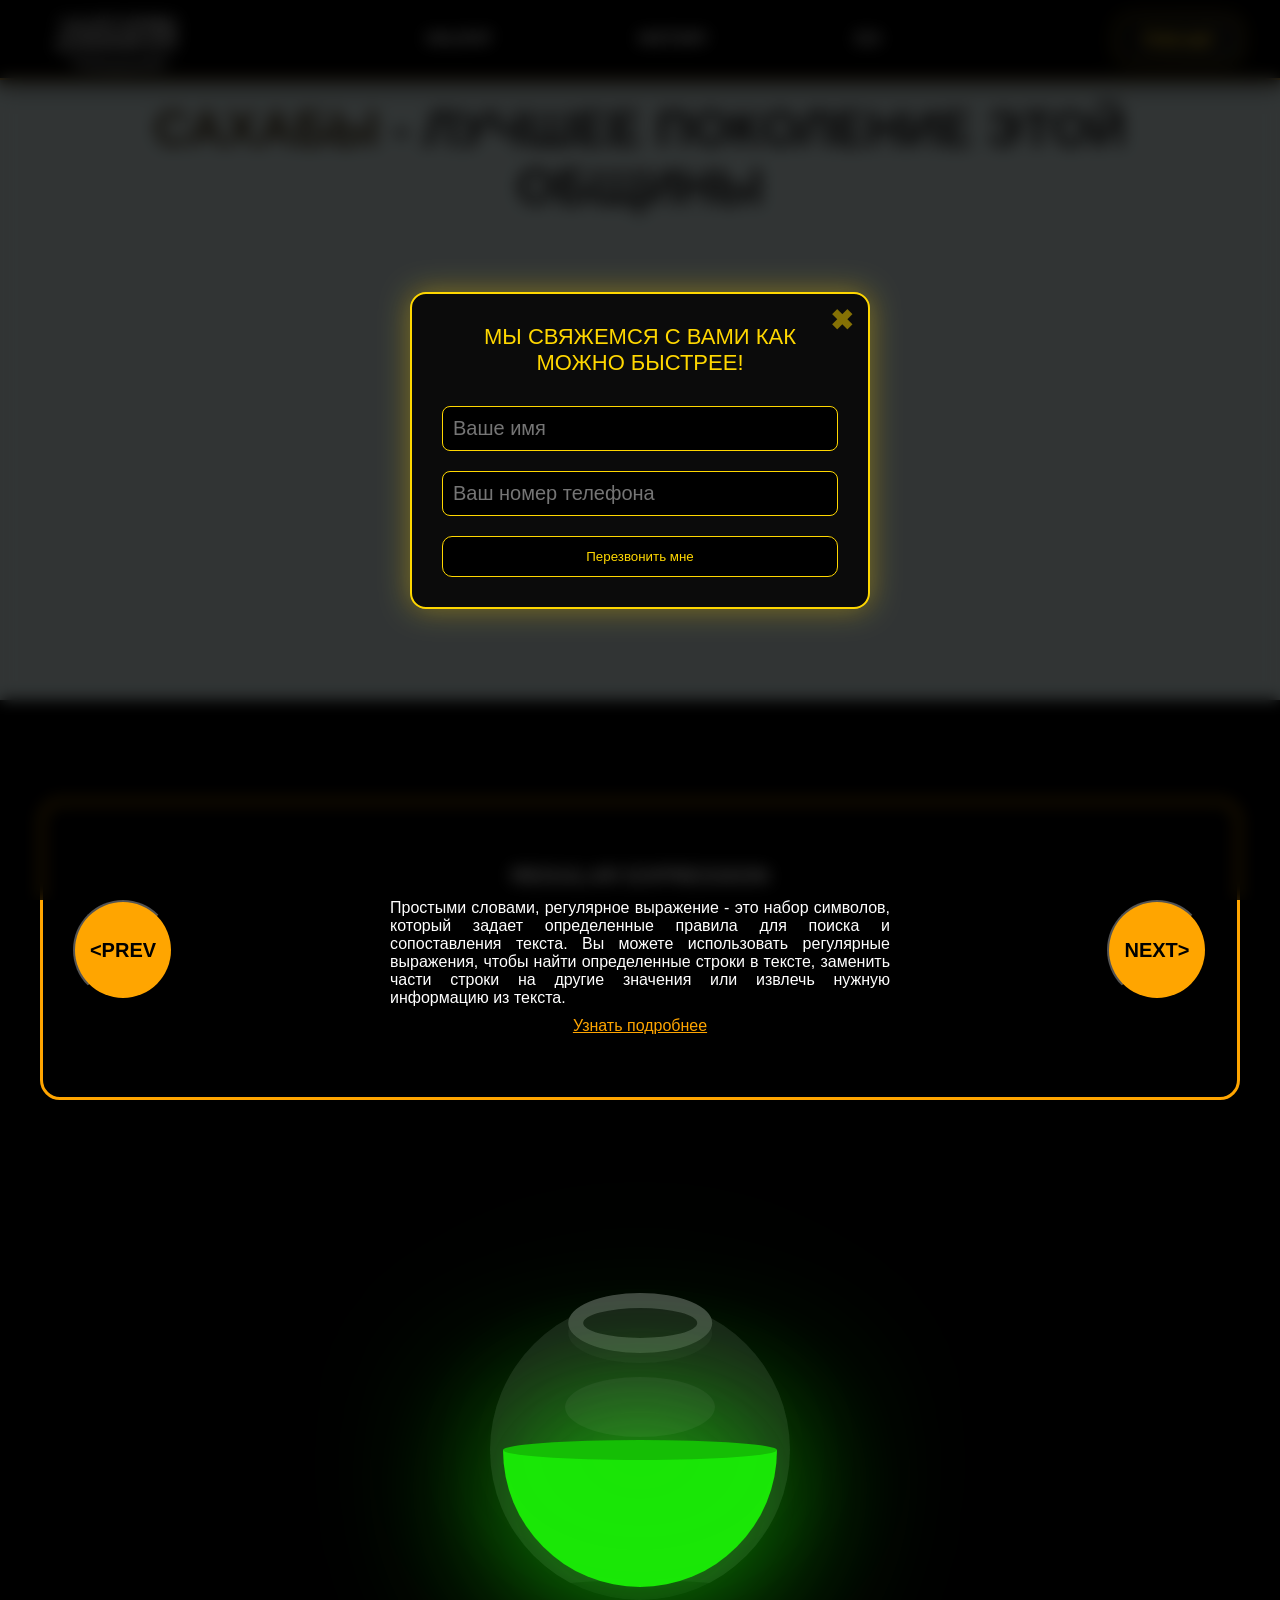
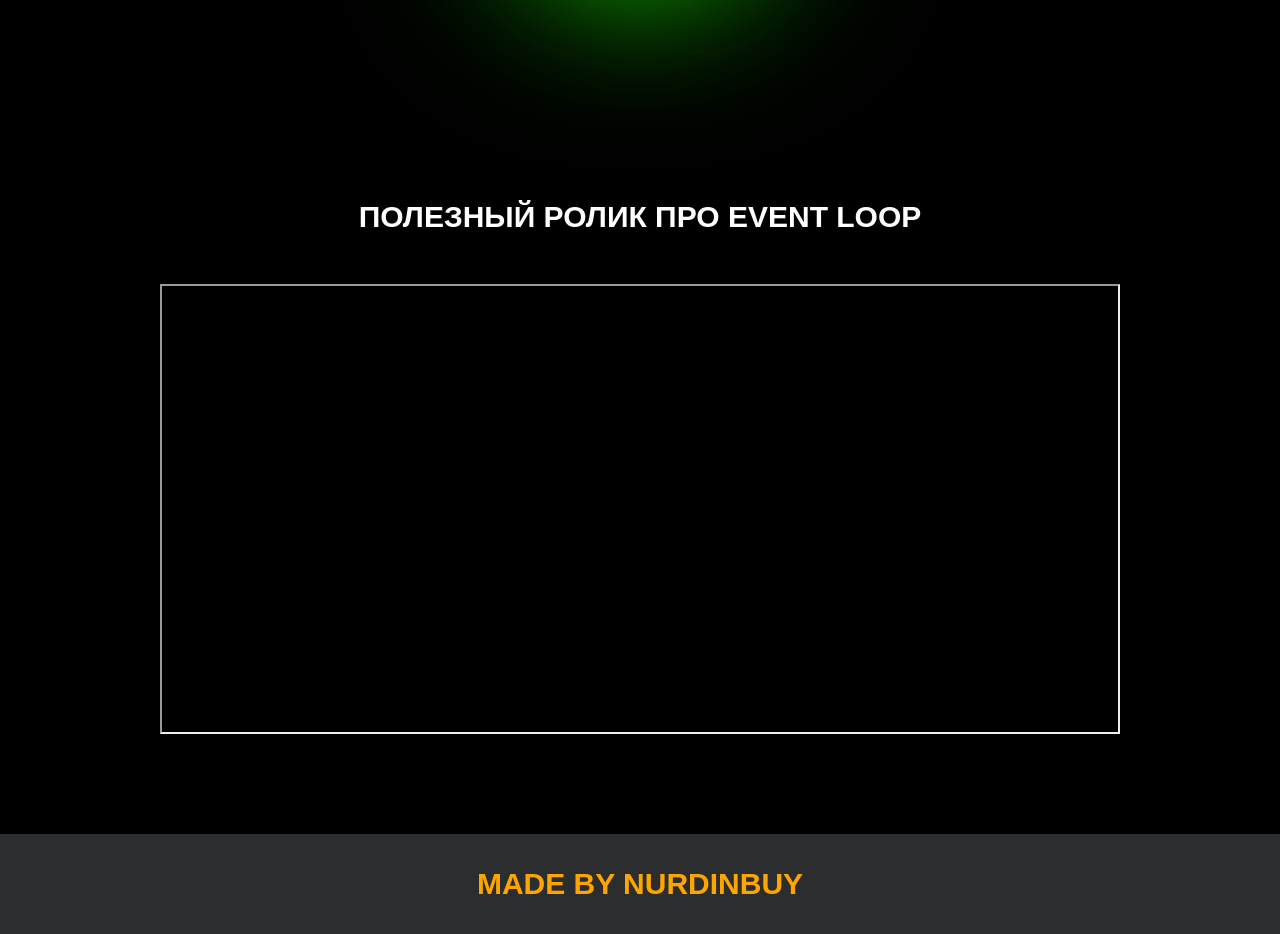
<file: index.html>
<!doctype html>
<html lang="en">
  <head>
    <meta charset="UTF-8" />
    <title>Java Script</title>
    <link rel="stylesheet" href="css/style.css" />
    <link rel="stylesheet" href="css/core.css" />
  </head>
  <body>
    <div class="wrapper">
      <div class="header">
        <div class="container">
          <div class="inner_header">
            <a href="index.html">
              <div class="logotype">
                <h2></h2>
              </div>
            </a>
            <ul class="menu">
              <li class="menu_link">
                <a href="./pages/home_works.html">Halifat</a>
              </li>
              <li class="menu_link">
                <a href="./pages/lessons.html">History</a>
              </li>
              <li class="menu_link">
                <a href="./pages/sahaban-page.html" class="active">313</a>
              </li>
            </ul>
            <button class="btn" id="btn-get">Click me!</button>
          </div>
        </div>
      </div>

      <div class="main_block">
        <div class="container">
          <div class="inner_main">
            <h1>
              <strong id="js-color">Сахабы</strong> - лучшее поколение этой
              общины
            </h1>
            <video autoplay muted loop playsinline class="bg_video">
              <source src="img-gif/putnik.mp4" />
            </video>
            <div class="colors-buttons">
              <button class="btn btn-color"></button>
              <button class="btn btn-color"></button>
              <button class="btn btn-color"></button>
              <button class="btn btn-color"></button>
            </div>
          </div>
        </div>
      </div>
      <div class="slider_block">
        <div class="container">
          <div class="inner_slider">
            <div class="slider">
              <button class="btn-slide" id="prev">&lt;prev</button>
              <div class="slide active_slide">
                <div class="slide_card">
                  <h3>regular expression</h3>
                  <p>
                    Простыми словами, регулярное выражение - это набор символов,
                    который задает определенные правила для поиска и
                    сопоставления текста. Вы можете использовать регулярные
                    выражения, чтобы найти определенные строки в тексте,
                    заменить части строки на другие значения или извлечь нужную
                    информацию из текста.
                  </p>
                  <a
                    href="https://developer.mozilla.org/ru/docs/Web/JavaScript/Guide/Regular_expressions"
                    target="_blank"
                    >Узнать подробнее</a
                  >
                </div>
              </div>
              <div class="slide">
                <div class="slide_card">
                  <h3>recursion</h3>
                  <p>
                    Простыми словами, рекурсия - это, когда функция делает
                    повторяющиеся вызовы самой себя для решения задачи, пока не
                    достигнет определенного условия выхода из рекурсии.
                  </p>
                  <a
                    href="https://learn.javascript.ru/recursion"
                    target="_blank"
                    >Узнать подробнее</a
                  >
                </div>
              </div>
              <div class="slide">
                <div class="slide_card">
                  <h3>json</h3>
                  <p>
                    Простыми словами, JSON - это способ представления данных в
                    виде текста, чтобы они могли быть легко поняты и
                    использованы различными программами. Он использует простые
                    правила для описания объектов и массивов, а также для
                    представления простых типов данных, таких как строки, числа,
                    логические значения и т.д.
                  </p>
                  <a
                    href="https://developer.mozilla.org/ru/docs/Learn/JavaScript/Objects/JSON"
                    target="_blank"
                    >Узнать подробнее</a
                  >
                </div>
              </div>
              <div class="slide">
                <div class="slide_card">
                  <h3>event loop</h3>
                  <p>
                    Простыми словами, event loop похож на дежурного, который
                    непрерывно проверяет, произошло ли какое-либо событие, и
                    реагирует на него, когда оно происходит. Он имеет список
                    задач, которые нужно выполнить, и он перебирает этот список
                    событий одно за другим, обрабатывая каждое событие, когда
                    оно наступает.
                  </p>
                  <a
                    href="https://highload.today/kak-ustroen-event-loop-v-javascript-parallelnaya-model-i-tsikl-sobytij/"
                    target="_blank"
                    >Узнать подробнее</a
                  >
                </div>
              </div>
              <button class="btn-slide" id="next">next&gt;</button>
            </div>
          </div>
        </div>
      </div>

      <div class="bottle">
        <div class="container">
          <div class="bottle_inner">
            <a href="pages/monster.html">
              <div class="bowl">
                <div class="shadow"></div>
                <div class="liquid"></div>
              </div>
            </a>
          </div>
        </div>
      </div>

      <div class="block_video">
        <div class="container">
          <h3>Полезный ролик про Event Loop</h3>
          <div class="inner_block_video">
            <iframe
              width="80%"
              height="450"
              src="https://www.youtube.com/embed/zDlg64fsQow"
              title="YouTube video player"
              allow="
                autoplay;
                clipboard-write;
                encrypted-media;
                gyroscope;
                picture-in-picture;
                web-share;
              "
              allowfullscreen
            ></iframe>
          </div>
        </div>
      </div>

      <div class="footer">
        <div class="container">
          <a href="https://www.instagram.com/nurdinbuy/" target="_blank">
            <div class="inner_footer">
              <h2>Made by NurDinBuy</h2>
            </div>
          </a>
        </div>
      </div>
    </div>

    <div class="modal">
      <div class="modal_dialog">
        <div class="modal_content">
          <form action="#">
            <div class="modal_close">&#10006;</div>
            <div class="modal_title">Мы свяжемся с вами как можно быстрее!</div>
            <label>
              <input
                required
                placeholder="Ваше имя"
                name="name"
                type="text"
                class="modal_input"
              />
            </label>
            <label>
              <input
                required
                placeholder="Ваш номер телефона"
                name="phone"
                type="text"
                class="modal_input"
              />
            </label>
            <button class="btn btn_dark btn_min">Перезвонить мне</button>
          </form>
        </div>
      </div>
    </div>
  </body>
  <script src="js/main.js"></script>
  <script src="js/modal.js"></script>
</html>
</file>
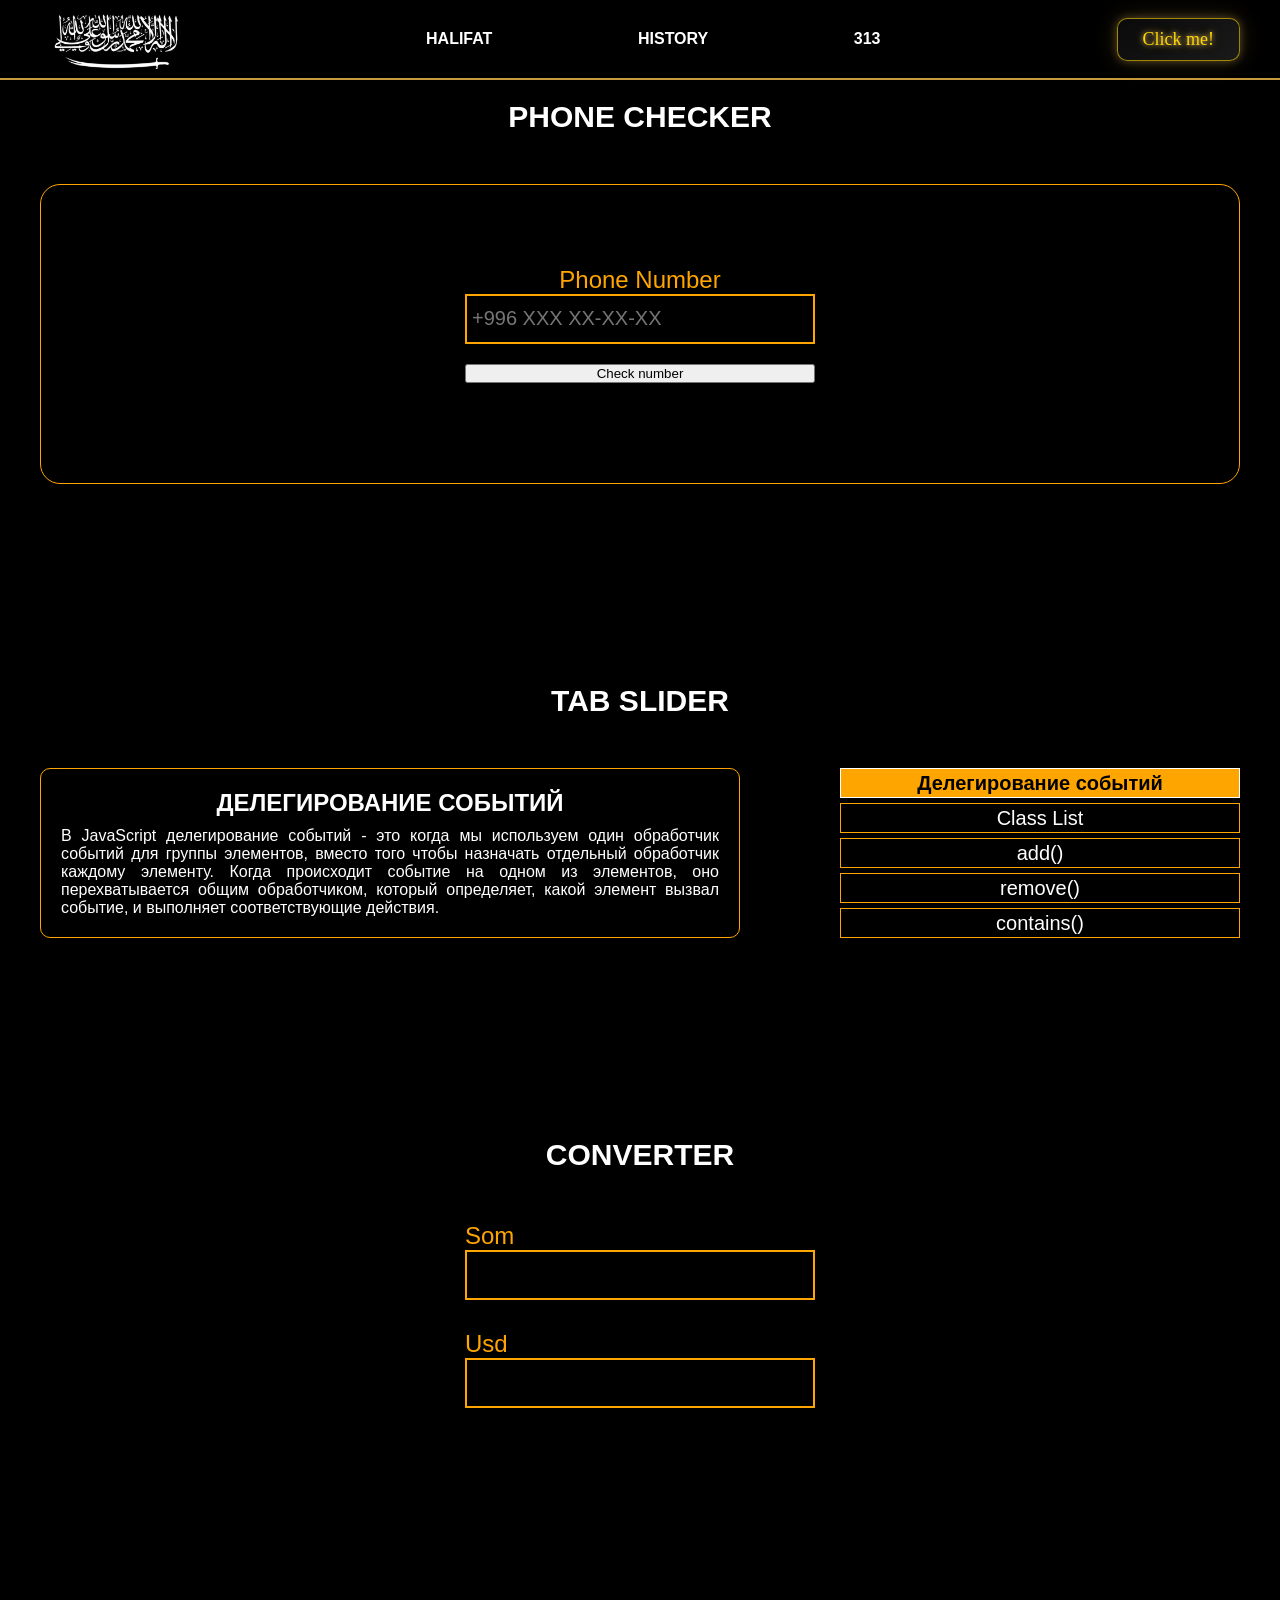
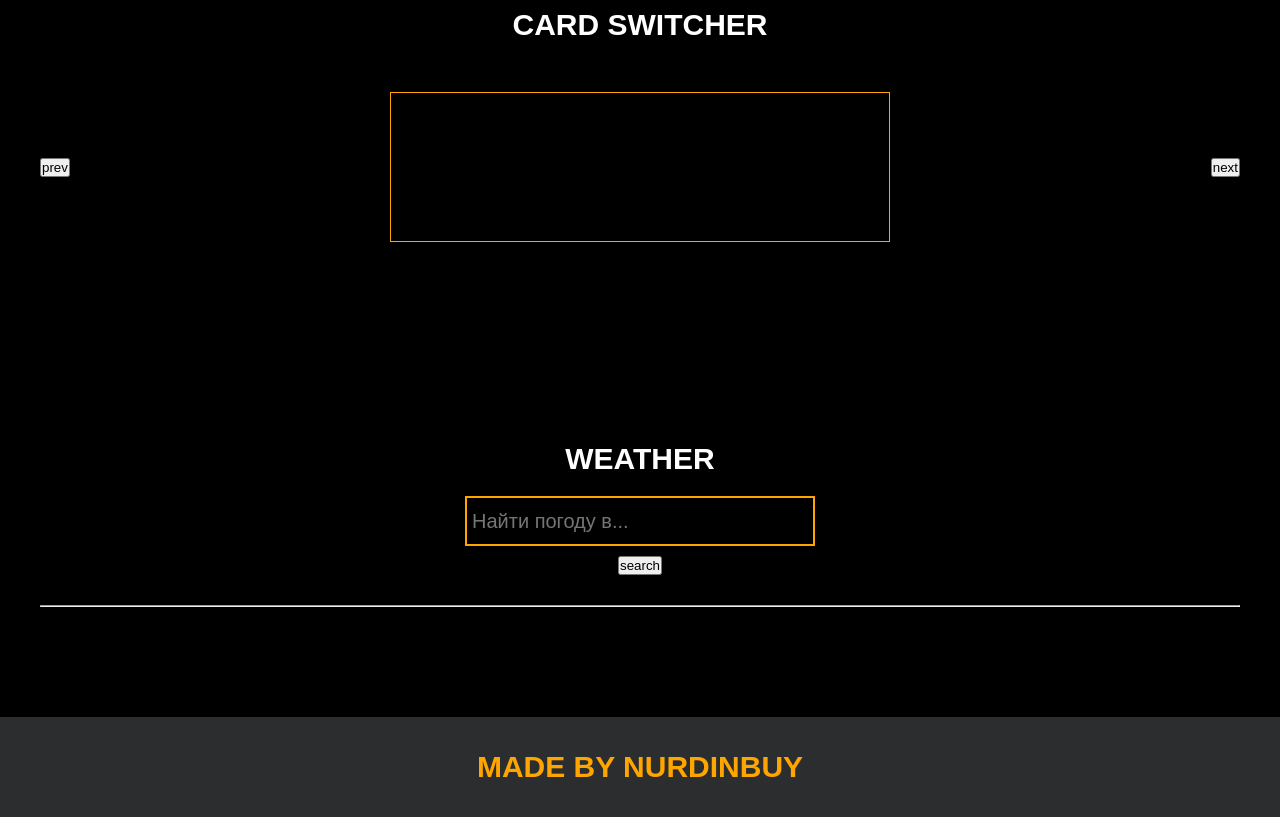
<file: pages/lessons.html>
<!doctype html>
<html lang="en">
  <head>
    <meta charset="UTF-8" />
    <title>Lessons</title>
    <link rel="stylesheet" href="../css/style.css" />
    <link rel="stylesheet" href="../css/core.css" />
    <link rel="stylesheet" href="../css/lessons.css" />
  </head>
  <body>
    <div class="wrapper">
      <div class="header">
        <div class="container">
          <div class="inner_header">
            <a href="../index.html">
              <div class="logotype">
                <h2></h2>
              </div>
            </a>
            <ul class="menu">
              <li class="menu_link">
                <a href="home_works.html">Halifat</a>
              </li>
              <li class="menu_link">
                <a href="lessons.html">History</a>
              </li>
              <li class="menu_link">
                <a href="sahaban-page.html" class="active">313</a>
              </li>
            </ul>
            <button class="btn" id="btn-get">Click me!</button>
          </div>
        </div>
      </div>

      <div class="phone_block">
        <div class="container">
          <h3>Phone checker</h3>
          <div class="inner_phone_block">
            <div class="form_phone">
              <label for="phone_input">Phone Number</label>
              <input
                type="text"
                id="phone_input"
                placeholder="+996 XXX XX-XX-XX"
              />
              <button class="btn" id="phone_button">Check number</button>
              <span class="checker" id="phone_result"></span>
            </div>
          </div>
        </div>
      </div>

      <div class="tab_slider">
        <div class="container">
          <h3>tab slider</h3>
          <div class="inner_tab_slider">
            <div class="tab_contents_block">
              <div class="tab_content_block">
                <h4>Делегирование событий</h4>
                <p>
                  В JavaScript делегирование событий - это когда мы используем
                  один обработчик событий для группы элементов, вместо того
                  чтобы назначать отдельный обработчик каждому элементу. Когда
                  происходит событие на одном из элементов, оно перехватывается
                  общим обработчиком, который определяет, какой элемент вызвал
                  событие, и выполняет соответствующие действия.
                </p>
              </div>
              <div class="tab_content_block">
                <h4>classList</h4>
                <p>
                  classList в JavaScript - это свойство, которое позволяет нам
                  работать с классами элемента HTML. С помощью classList мы
                  можем добавлять, удалять или проверять наличие классов у
                  элемента. Допустим, у нас есть элемент на веб-странице, и мы
                  хотим изменить его классы с помощью JavaScript. Вместо того
                  чтобы обращаться напрямую к атрибуту class, мы можем
                  использовать свойство classList этого элемента.
                </p>
              </div>
              <div class="tab_content_block">
                <h4>add()</h4>
                <p>
                  Метод add позволяет добавить новый класс к списку классов
                  элемента. Например, element.classList.add('new-class') добавит
                  класс с именем "new-class" к элементу.
                </p>
              </div>
              <div class="tab_content_block">
                <h4>remove()</h4>
                <p>
                  Метод remove позволяет удалить класс из списка классов
                  элемента. Например, element.classList.remove('old-class')
                  удалит класс с именем "old-class" из элемента.
                </p>
              </div>
              <div class="tab_content_block">
                <h4>contains()</h4>
                <p>
                  Метод contains позволяет проверить, содержит ли элемент
                  определенный класс. Он возвращает true, если класс
                  присутствует, и false, если его нет. Например,
                  element.classList.contains('highlight') вернет true, если у
                  элемента есть класс "highlight".
                </p>
              </div>

              <div class="tab_content_items">
                <button class="tab_content_item tab_content_item_active">
                  Делегирование событий
                </button>
                <button class="tab_content_item">Class List</button>
                <button class="tab_content_item">add()</button>
                <button class="tab_content_item">remove()</button>
                <button class="tab_content_item">contains()</button>
              </div>
            </div>
          </div>
        </div>
      </div>

      <div class="converter">
        <div class="container">
          <h3>CONVERTER</h3>
          <div class="inner_converter">
            <div class="som">
              <label for="som">Som</label>
              <input type="number" id="som" class="som" />
            </div>
            <div class="usd">
              <label for="usd">Usd</label>
              <input type="number" id="usd" class="usd" />
            </div>
            <!-- <div class="eur">
                    <label for="eur">Eur</label>
                    <input type="number" id="eur">
                </div> -->
          </div>
        </div>
      </div>

      <div class="card_switcher">
        <div class="container">
          <h3>Card Switcher</h3>
          <div class="inner_card_switcher">
            <button class="btn" id="btn-prev">prev</button>
            <div class="card"></div>
            <button class="btn" id="btn-next">next</button>
          </div>
        </div>
      </div>

      <div class="weather">
        <div class="container">
          <h3>WEATHER</h3>
          <div class="inner_weather">
            <div>
              <label>
                <input
                  type="text"
                  class="cityName"
                  placeholder="Найти погоду в..."
                  id="searchInput"
                />
              </label>
              <button class="btn" id="search">search</button>
            </div>
            <div>
              <span class="city"></span>
              <hr />
              <span class="temp"></span>
            </div>
          </div>
        </div>
      </div>

      <div class="footer">
        <div class="container">
          <a href="https://www.instagram.com/nurdinbuy/" target="_blank">
            <div class="inner_footer">
              <h2>Made by NurDinBuy</h2>
            </div>
          </a>
        </div>
      </div>
    </div>

    <div class="modal">
      <div class="modal_dialog">
        <div class="modal_content">
          <form action="#">
            <div class="modal_close">&#10006;</div>
            <div class="modal_title">Мы свяжемся с вами как можно быстрее!</div>
            <label>
              <input
                required
                placeholder="Ваше имя"
                name="name"
                type="text"
                class="modal_input"
              />
            </label>
            <label>
              <input
                required
                placeholder="Ваш номер телефона"
                name="phone"
                class="modal_input"
              />
            </label>
            <button class="btn btn_dark btn_min">Перезвонить мне</button>
          </form>
        </div>
      </div>
    </div>
  </body>
  <script src="../js/lesson.js"></script>
  <script src="../js/modal.js"></script>
</html>
</file>
<file: css/style.css>
/* HEADER */
.header {
  height: 80px;
  background: #000;
  border-bottom: 2px solid #c89b3c;
  box-shadow: 0 5px 15px rgba(0, 0, 0, 0.7);
  display: flex;
  align-items: center;
  width: 100%;
  position: fixed;
  top: 0;
  z-index: 2;
}

.inner_header {
  height: 100%;
  display: flex;
  align-items: center;
  justify-content: space-between;
}

/* LOGOTYPE */

.logotype {
  display: flex;
  align-items: center;
  justify-content: center;
  font-size: 22px;
  height: 60px;
  width: 150px;
  background: url(../img-gif/sword.jpg);
  background-repeat: no-repeat;
  background-position: center;
  background-size: cover;
  padding: 8px;
  color: rgb(141, 14, 14);
  border-radius: 5px;
  cursor: pointer;
}

/* HEADER MENU */

.menu {
  display: flex;
  justify-content: space-around;
  width: 600px;
}

.menu_link a {
  color: white;
  font-weight: 600;
  text-transform: uppercase;
}

.menu_link a:hover {
  text-decoration: underline;
}

/* MAIN BLOCK */

.main_block {
  height: 700px;
  padding: 100px 0;
  position: relative;
  overflow: hidden;
}

.bg_video {
  position: absolute;
  top: 0;
  left: 0;
  width: 100%;
  height: 100%;
  object-fit: cover;
  z-index: -1;
}
/* BUTTONS COLOR PICKER */

.colors-buttons {
  display: flex;
  justify-content: space-between;
  margin-top: 50px;
}

.btn-color {
  border-radius: 20px;
  border-color: white !important;
}

/* FOOTER */

.footer {
  background: #2c2d2f;
  width: 100%;
}

.inner_footer {
  display: flex;
  align-items: center;
  justify-content: center;
  height: 100px;
}

.footer h2 {
  text-transform: uppercase;
  color: var(--orange);
  font-weight: 600;
}

/* SLIDER BLOCK */

.slider_block {
  padding: 100px 0;
  background: black;
}

.slider {
  position: relative;
  width: 100%;
  height: 300px;
  overflow: hidden;
  border: 3px solid var(--orange);
  border-radius: 20px;
  display: flex;
  align-items: center;
  justify-content: space-between;
  padding: 0 30px;
}

.slide {
  position: absolute;
  top: 60px;
  left: 0;
  width: 100%;
  height: 100%;
  display: none;
  transition: opacity 0.5s ease-in-out;
}

.slide_card {
  color: white;
  margin: 0 auto;
  width: 500px;
  text-align: center;
}

.slide_card h3 {
  color: white;
  text-transform: uppercase;
  font-size: 22px;
}

.slide_card p {
  font-size: 16px;
  text-align: justify;
  margin: 10px 0;
}

.slide_card a {
  color: var(--orange);
  text-decoration: underline;
}

.slide.active_slide {
  display: block;
}

/* VIDEO BLOCK */

.block_video {
  background: black;
  padding: 100px 0;
}

.inner_block_video {
  display: flex;
  justify-content: center;
  margin-top: 50px;
}

/* MODAL */

.modal {
  position: fixed;
  height: 100%;
  width: 100%;
  top: 0;
  left: 0;
  z-index: 2;
  background: rgba(0, 0, 0, 0.5);
  backdrop-filter: blur(10px);
  display: none;
}

.modal_dialog {
  max-width: 500px;
  margin: 200px auto;
}

.modal_content {
  position: relative;
  width: 100%;
  padding: 40px;
  background-color: black;
  border: 2px solid var(--orange);
  border-radius: 4px;
  max-height: 80vh;
  overflow-y: auto;
}

.modal_content form {
  display: flex;
  flex-direction: column;
  align-items: center;
}

.modal_close {
  position: absolute;
  top: 8px;
  right: 14px;
  font-size: 30px;
  color: red;
  opacity: 0.5;
  font-weight: 700;
  border: none;
  background-color: transparent;
  cursor: pointer;
}

.modal_title {
  text-align: center;
  font-size: 22px;
  text-transform: uppercase;
  color: white;
}

.modal_content label,
.btn_min {
  width: 100% !important;
  margin-top: 10px;
}

.modal_content input {
  width: 100%;
}

/*-------BOTTLE-------*/

.bottle {
  background: black;
  padding: 100px 0;
}

.bottle_inner {
  display: flex;
  justify-content: center;
  align-items: center;
}

.bowl {
  position: relative;
  width: 300px;
  height: 300px;
  background: rgba(255, 255, 255, 0.1);
  border-radius: 50%;
  border: 8px solid transparent;
  animation: animate 5s linear infinite;
  transform-origin: bottom center;
}

@keyframes animate {
  0% {
    transform: rotate(0deg);
  }
  25% {
    transform: rotate(22deg);
  }
  50% {
    transform: rotate(0deg);
  }
  75% {
    transform: rotate(-22deg);
  }
  100% {
    filter: hue-rotate(360deg);
  }
}

.bowl::before {
  content: "";
  position: absolute;
  top: -15px;
  left: 50%;
  transform: translateX(-50%);
  width: 40%;
  height: 30px;
  border: 15px solid #444;
  border-radius: 50%;
  box-shadow: 0 10px #222;
}

.bowl::after {
  content: "";
  position: absolute;
  top: 35%;
  left: 50%;
  transform: translate(-50%, -50%);
  width: 150px;
  height: 60px;
  background: rgba(255, 255, 255, 0.05);
  transform-origin: center;
  animation: animatebowlshadow 5s linear infinite;
  border-radius: 50%;
  animation-play-state: running;
}

@keyframes animatebowlshadow {
  0% {
    left: 50%;
    width: 150px;
    height: 60px;
  }
  25% {
    left: 55%;
    width: 140px;
    height: 65px;
  }
  50% {
    left: 50%;
    width: 150px;
    height: 60px;
  }
  75% {
    left: 45%;
    width: 140px;
    height: 65px;
  }
  100% {
  }
}

.liquid {
  position: absolute;
  top: 50%;
  left: 5px;
  right: 5px;
  bottom: 5px;
  background: #1ae907;
  border-bottom-left-radius: 150px;
  border-bottom-right-radius: 150px;
  filter: drop-shadow(0 0 80px #1ae907);
  transform-origin: top center;
  animation: animateliquid 5s linear infinite;
  animation-play-state: running;
}

@keyframes animateliquid {
  0% {
    transform: rotate(0deg);
  }
  25% {
    transform: rotate(-22deg);
  }
  30% {
    transform: rotate(-23deg);
  }
  50% {
    transform: rotate(0deg);
  }
  75% {
    transform: rotate(22deg);
  }
  80% {
    transform: rotate(23deg);
  }
  100% {
    transform: rotate(0deg);
  }
}

.liquid::before {
  content: "";
  position: absolute;
  top: -10px;
  width: 100%;
  height: 20px;
  background: #15be05;
  border-radius: 50%;
  filter: drop-shadow(0 0 80px #15be05);
}

.shadow {
  position: absolute;
  top: calc(50% + 150px);
  left: 50%;
  transform: translate(-50%, -50%);
  width: 260px;
  height: 40px;
  background: rgba(0, 0, 0, 0.5);
  border-radius: 50%;
  animation: animateshadow 5s linear infinite;
  animation-play-state: running;
}

@keyframes animateshadow {
  0% {
    left: 50%;
    width: 260px;
    height: 40px;
    top: calc(50% + 150px);
  }

  25% {
    left: 55%;
    width: 265px;
    height: 30px;
    top: calc(50% + 130px);
  }
  50% {
    left: 50%;
    width: 260px;
    height: 40px;
    top: calc(50% + 150px);
  }
  75% {
    left: 45%;
    width: 265px;
    height: 30px;
    top: calc(50% + 130px);
  }
  100% {
  }
}
</file>
<file: css/core.css>
* {
  margin: 0;
  padding: 0;
  box-sizing: border-box;
}

.container {
  width: 1200px;
  margin: 0 auto;
}

body {
  font-family: "Britannic Bold", sans-serif;
  background: #c2d0d0;
}

.modal {
  position: fixed;
  inset: 0;
  background: rgba(0, 0, 0, 0.75);
  backdrop-filter: blur(8px);

  display: none;
  justify-content: center;
  align-items: center;

  z-index: 999;
}

.modal.active {
  display: flex;
}

.modal_dialog {
  width: 100%;
  max-width: 500px;
  padding: 20px;
}

.modal_content {
  position: relative;
  background: #0b0b0b;
  border: 2px solid gold;
  border-radius: 16px;
  padding: 30px;

  box-shadow: 0 0 30px rgba(255, 215, 0, 0.4);
}

.modal_close {
  position: absolute;
  top: 10px;
  right: 15px;
  font-size: 28px;
  color: gold;
  cursor: pointer;
}

.modal_title {
  text-align: center;
  color: gold;
  font-size: 22px;
  margin-bottom: 20px;
}

.modal_input {
  width: 100%;
  height: 45px;
  margin-bottom: 10px;

  background: black;
  border: 1px solid gold;
  border-radius: 8px;

  color: gold;
  padding-left: 10px;
}

.btn_min {
  width: 100%;
  padding: 12px;

  background: black;
  color: gold;
  border: 1px solid gold;
  border-radius: 10px;

  cursor: pointer;
}

.btn_min:hover {
  background: #1a1a1a;
}

.form_error {
  text-align: center;
  margin-top: 10px;
  font-size: 16px;
}

#btn-get {
  padding: 10px 25px;
  font-size: 18px;
  font-family: "Ramadhan";
  color: #ffd700;
  background: linear-gradient(145deg, #0a0a0a, #1a1a1a);
  border: 1px solid rgba(255, 215, 0, 0.6);
  border-radius: 10px;
  cursor: pointer;
  transition: 0.3s;
  text-shadow:
    0 0 5px rgba(255, 215, 120, 0.8),
    0 0 10px rgba(200, 155, 60, 0.6);
  box-shadow:
    0 0 10px rgba(255, 215, 120, 0.3),
    0 0 25px rgba(200, 155, 60, 0.2);
}

#btn-get:hover {
  background: linear-gradient(145deg, #1a1a1a, #2a2a2a);
  box-shadow:
    0 0 20px rgba(255, 215, 120, 0.9),
    0 0 40px rgba(200, 155, 60, 0.6);
  transform: translateY(-2px);
}

#btn-get:active {
  transform: scale(0.95);
  box-shadow:
    0 0 10px rgba(255, 215, 120, 0.5),
    inset 0 0 10px rgba(255, 215, 120, 0.3);
}

a {
  text-decoration: none;
}

li {
  list-style: none;
}

h1 {
  text-align: center;
  font-size: 50px;
  color: rgb(24, 21, 21);
  margin: 0 auto;
  text-transform: uppercase;
  font-weight: 600;
}

h2 {
  text-align: center;
  font-size: 30px;
  color: white;
  margin: 0 auto;
  text-transform: uppercase;
  font-weight: 600;
}

h3 {
  text-align: center;
  font-size: 30px;
  color: white;
  margin: 0 auto;
  text-transform: uppercase;
  font-weight: 600;
}

h4 {
  font-size: 24px;
  color: white;
  text-transform: uppercase;
  font-weight: 600;
}

strong {
  color: #3a2c16;
}

label {
  font-size: 24px;
  color: var(--orange);
}

input {
  width: 350px;
  height: 50px;
  font-size: 20px;
  padding-left: 5px;
  color: var(--orange);
  background: black;
  border: 2px solid var(--orange);
}

.checker {
  color: white;
  font-size: 30px;
}

.btn-slide {
  display: block;
  width: 100px;
  height: 100px;
  background: var(--orange);
  color: black;
  font-size: 20px;
  text-transform: uppercase;
  border-radius: 50%;
  font-weight: 800;
  z-index: 1;
}

.btn-slide:hover {
  background: #b68733 !important;
  cursor: pointer;
  color: white;
}

:root {
  --orange: orange;
  --black: black;
}
</file>
<file: css/lessons.css>
/* PHONE CHECKER */

.phone_block {
    background: black;
    padding: 100px 0;
}

.inner_phone_block {
    margin-top: 50px;
    display: flex;
    justify-content: space-evenly;
    border: 1px solid var(--orange);
    height: 300px;
    border-radius: 20px;
    align-items: center;
}

.form_phone {
    display: flex;
    flex-direction: column;
    align-items: center;
}

.form_phone button {
    width: 100%;
    margin: 20px 0;
}

/* TAB SLIDER */

.tab_slider {
    background: black;
    padding: 100px 0;
}

.tab_content_block {
    width: 700px;
    border: 1px solid var(--orange);
    padding: 20px;
    border-radius: 10px;
    text-align: center;
    display: flex;
    align-items: center;
    flex-direction: column;
    justify-content: center;
    height: 170px;
}

.tab_content_block p {
    color: white;
    margin-top: 10px;
    text-align: justify;
}

.tab_content_items {
    width: 400px;
    display: flex;
    flex-direction: column;
    row-gap: 5px;
}

.tab_content_item {
    padding: 10px;
    height: 30px;
    color: white;
    background: var(--black);
    border: 1px solid var(--orange);
    text-align: center;
    font-size: 20px;
    cursor: pointer;
    display: grid;
    place-content: center;
}

.tab_content_item_active {
    background: var(--orange);
    color: black;
    font-weight: 600;
    border: 1px solid white;
}

.tab_contents_block {
    display: flex;
    justify-content: space-between;
    align-items: center;
    margin-top: 50px;
}

/*------CARD SWITCHER------*/

.card_switcher {
    background-color: black;
    padding: 100px 0;
}

.card {
    width: 500px;
    height: 150px;
    border: 1px solid var(--orange);
    text-align: center;
    display: flex;
    flex-direction: column;
    justify-content: space-around;
    align-items: center;
    padding: 10px;
}

.card p {
    color: var(--orange);
    font-size: 20px;
}

.card span {
    color: white;
    font-size: 30px;
}

.inner_card_switcher {
    margin-top: 50px;
    display: flex;
    align-items: center;
    justify-content: space-between;
}


/*-------CONVERTER--------*/


.converter {
    padding: 100px 0;
    background-color: black;
}

.inner_converter {
    display: flex;
    align-items: center;
    justify-content: center;
    flex-direction: column;
    gap: 30px;
    margin-top: 50px;
}

.inner_converter > div {
    display: flex;
    flex-direction: column;
}

/*------WEATHER------*/

.weather {
    padding: 100px 0;
    background-color: black;
}

.inner_weather > div {
    display: flex;
    flex-direction: column;
    align-items: center;
    gap: 10px;
    color: white;
    font-size: 25px;
}

.inner_weather {
    display: flex;
    flex-direction: column;
    gap: 20px;
    margin-top: 20px;
}

hr {
    width: 100%;
}
</file>
